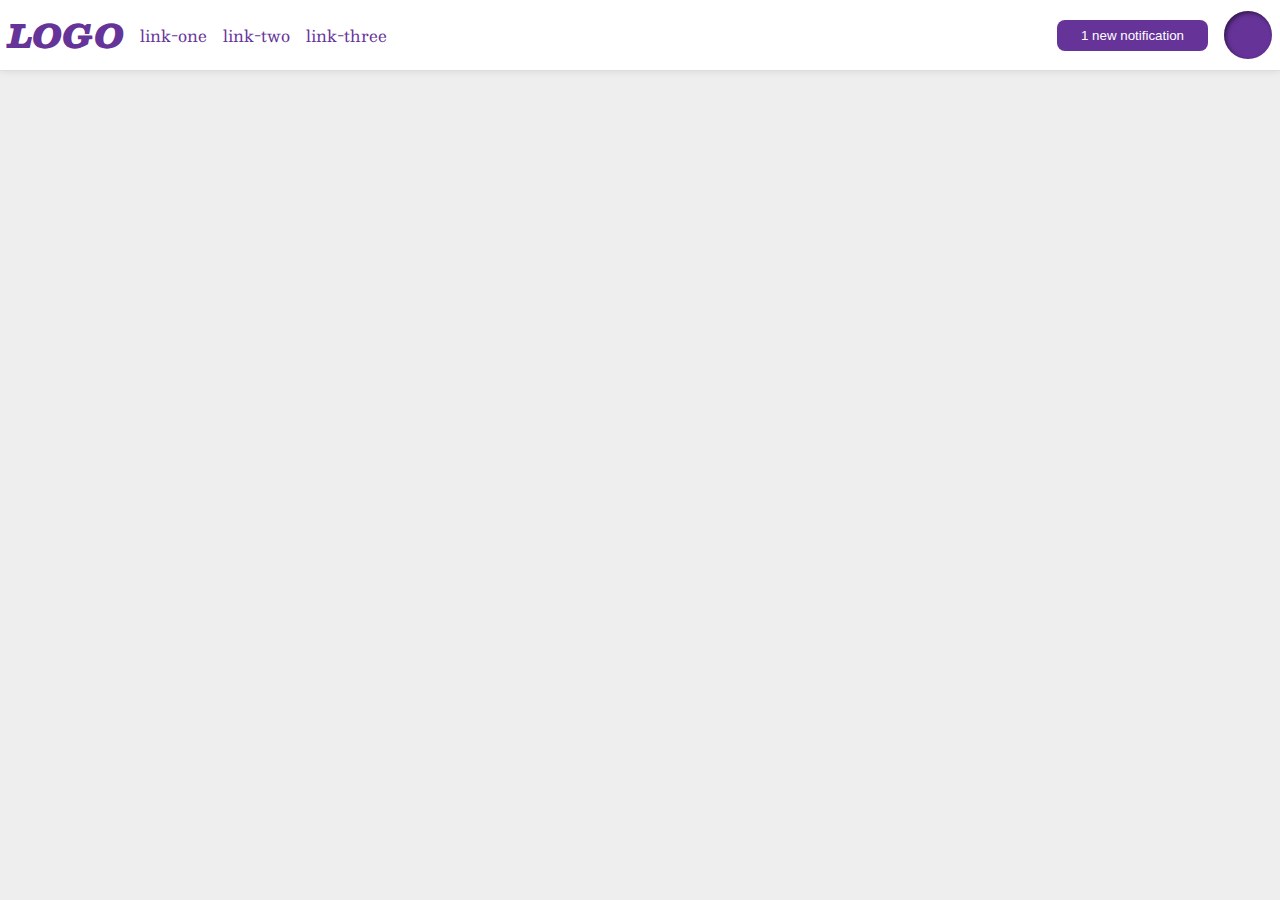
<file: flex/03-flex-header-2/index.html>
<!DOCTYPE html>
<html lang="en">
  <head>
    <meta charset="UTF-8" />
    <meta http-equiv="X-UA-Compatible" content="IE=edge" />
    <meta name="viewport" content="width=device-width, initial-scale=1.0" />
    <title>Flex Header 2</title>
    <link rel="stylesheet" href="style.css" />
  </head>
  <body>
    <div class="header">
      <div class="left-links">
        <div class="logo">LOGO</div>
        <ul class="links">
          <li><a href="https://google.com">link-one</a></li>
          <li><a href="https://google.com">link-two</a></li>
          <li><a href="https://google.com">link-three</a></li>
        </ul>
      </div>
      <div class="right-links">
        <button class="notifications">1 new notification</button>
        <div class="profile-image"></div>
      </div>
    </div>
  </body>
</html>
</file>
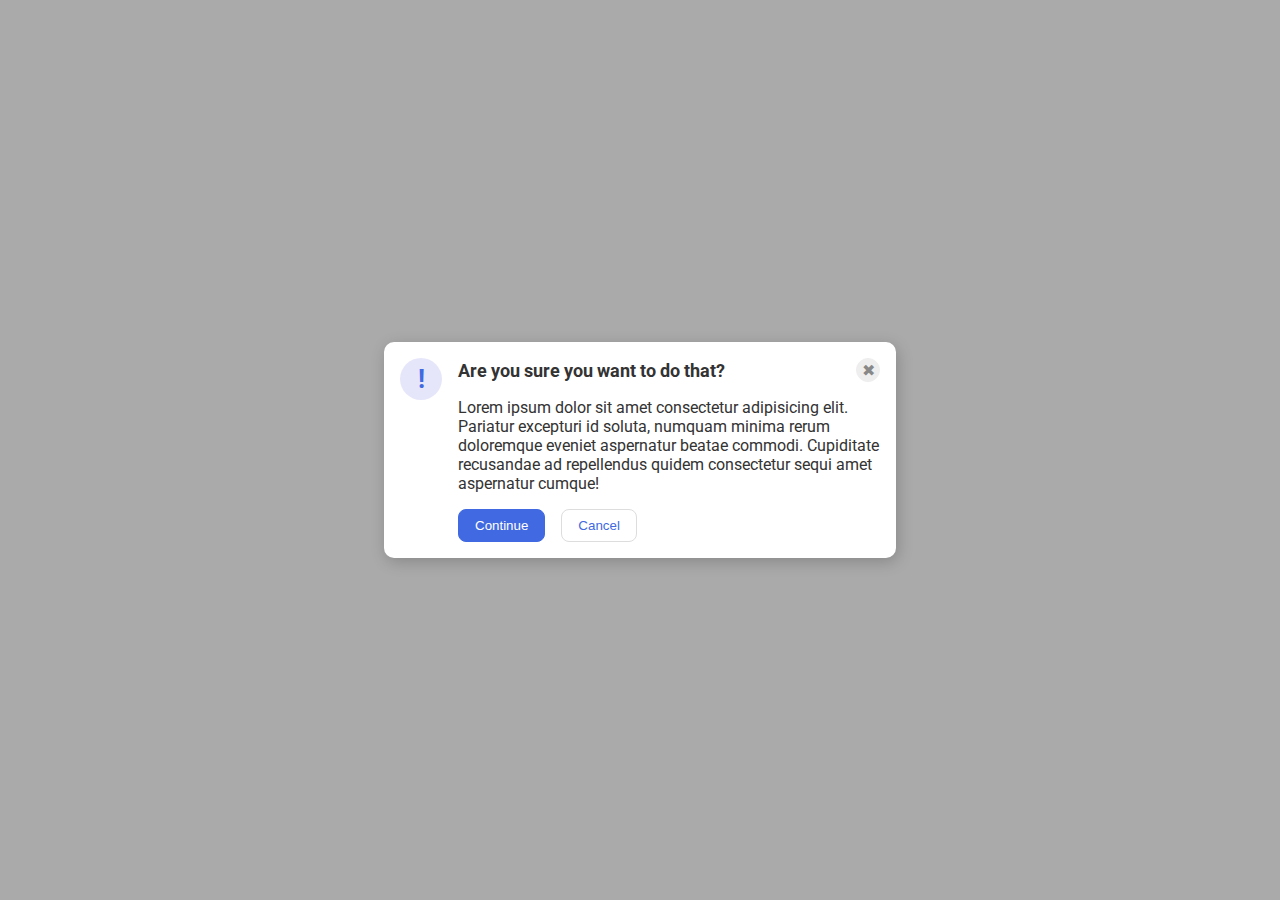
<file: flex/05-flex-modal/index.html>
<!DOCTYPE html>
<html lang="en">
  <head>
    <meta charset="UTF-8" />
    <meta http-equiv="X-UA-Compatible" content="IE=edge" />
    <meta name="viewport" content="width=device-width, initial-scale=1.0" />
    <link rel="stylesheet" href="style.css" />
    <title>Modal</title>
  </head>
  <body>
    <div class="modal">
      <div class="icon">!</div>
      <div class="container">
        <div class="header-container">
          <div class="header">Are you sure you want to do that?</div>
          <button class="close-button">✖</button>
        </div>
        <div class="text">
          Lorem ipsum dolor sit amet consectetur adipisicing elit. Pariatur
          excepturi id soluta, numquam minima rerum doloremque eveniet
          aspernatur beatae commodi. Cupiditate recusandae ad repellendus quidem
          consectetur sequi amet aspernatur cumque!
        </div>
        <div class="button-container">
          <button class="continue">Continue</button>
          <button class="cancel">Cancel</button>
        </div>
      </div>
    </div>
  </body>
</html>
</file>
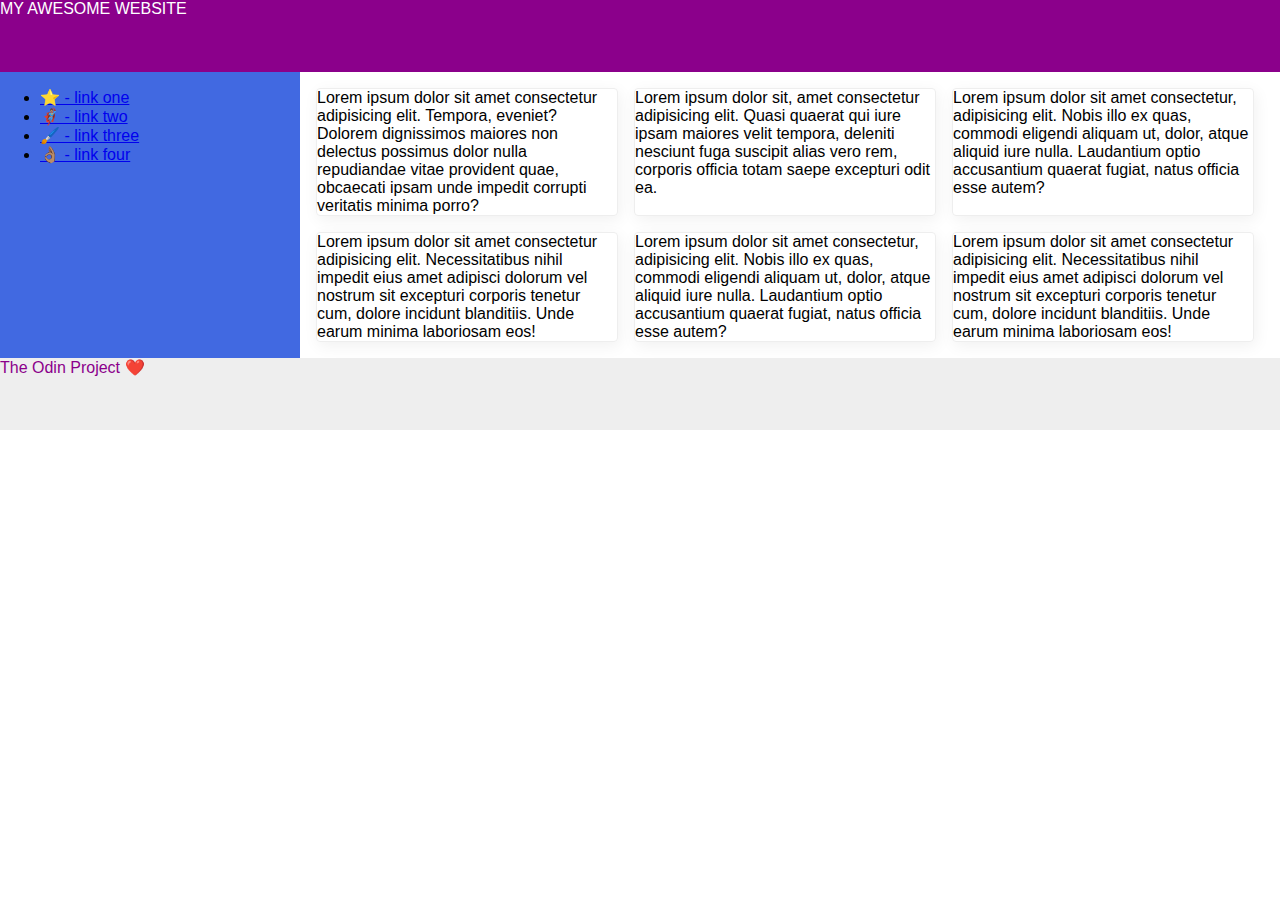
<file: flex/07-flex-layout-2/index.html>
<!DOCTYPE html>
<html lang="en">
  <head>
    <meta charset="UTF-8" />
    <meta http-equiv="X-UA-Compatible" content="IE=edge" />
    <meta name="viewport" content="width=device-width, initial-scale=1.0" />
    <title>The Holy Grail</title>
    <link rel="stylesheet" href="style.css" />
  </head>
  <body>
    <div class="header">MY AWESOME WEBSITE</div>
    <div class="content">
      <div class="sidebar">
        <ul>
          <li><a href="#">⭐ - link one</a></li>
          <li><a href="#">🦸🏽‍♂️ - link two</a></li>
          <li><a href="#">🖌️ - link three</a></li>
          <li><a href="#">👌🏽 - link four</a></li>
        </ul>
      </div>
      <div class="card-container">
        <div class="card">
          Lorem ipsum dolor sit amet consectetur adipisicing elit. Tempora,
          eveniet? Dolorem dignissimos maiores non delectus possimus dolor nulla
          repudiandae vitae provident quae, obcaecati ipsam unde impedit
          corrupti veritatis minima porro?
        </div>
        <div class="card">
          Lorem ipsum dolor sit, amet consectetur adipisicing elit. Quasi
          quaerat qui iure ipsam maiores velit tempora, deleniti nesciunt fuga
          suscipit alias vero rem, corporis officia totam saepe excepturi odit
          ea.
        </div>
        <div class="card">
          Lorem ipsum dolor sit amet consectetur, adipisicing elit. Nobis illo
          ex quas, commodi eligendi aliquam ut, dolor, atque aliquid iure nulla.
          Laudantium optio accusantium quaerat fugiat, natus officia esse autem?
        </div>
        <div class="card">
          Lorem ipsum dolor sit amet consectetur adipisicing elit.
          Necessitatibus nihil impedit eius amet adipisci dolorum vel nostrum
          sit excepturi corporis tenetur cum, dolore incidunt blanditiis. Unde
          earum minima laboriosam eos!
        </div>
        <div class="card">
          Lorem ipsum dolor sit amet consectetur, adipisicing elit. Nobis illo
          ex quas, commodi eligendi aliquam ut, dolor, atque aliquid iure nulla.
          Laudantium optio accusantium quaerat fugiat, natus officia esse autem?
        </div>
        <div class="card">
          Lorem ipsum dolor sit amet consectetur adipisicing elit.
          Necessitatibus nihil impedit eius amet adipisci dolorum vel nostrum
          sit excepturi corporis tenetur cum, dolore incidunt blanditiis. Unde
          earum minima laboriosam eos!
        </div>
      </div>
    </div>
    <div class="footer">The Odin Project ❤️</div>
  </body>
</html>
</file>
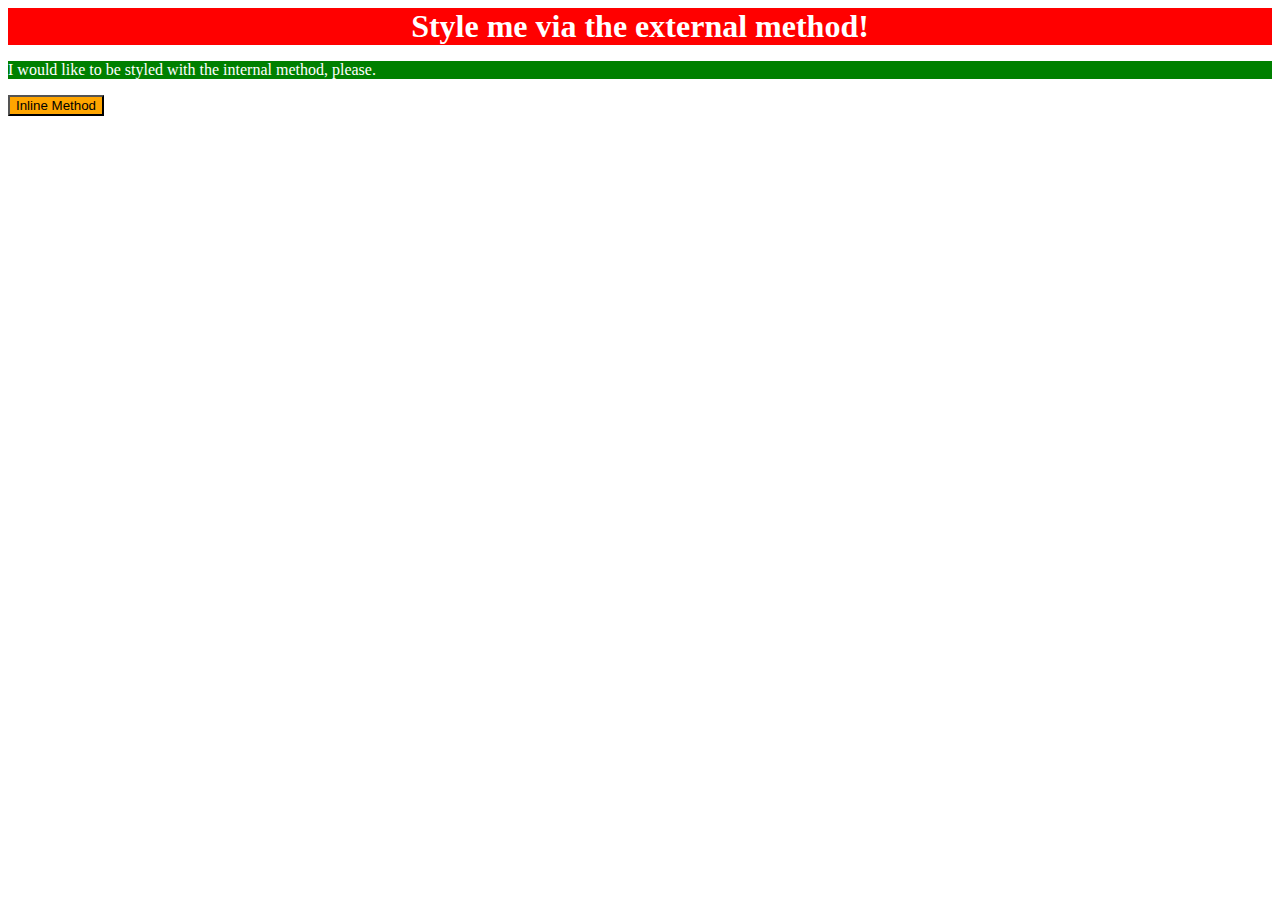
<file: foundations/01-css-methods/index.html>
<!DOCTYPE html>
<html lang="en">
  <head>
    <meta charset="UTF-8">
    <meta http-equiv="X-UA-Compatible" content="IE=edge">
    <meta name="viewport" content="width=device-width, initial-scale=1.0">
    <title>Methods for Adding CSS</title>
    <link rel="stylesheet" href="styles.css">
    <style>
      p {

        color: white;
        background-color: green;
      }
    </style>
  </head>
  <body>
    <div>Style me via the external method!</div>
    <p>I would like to be styled with the internal method, please.</p>
    <button style="background-color: orange;">Inline Method</button>
  </body>
</html>
</file>
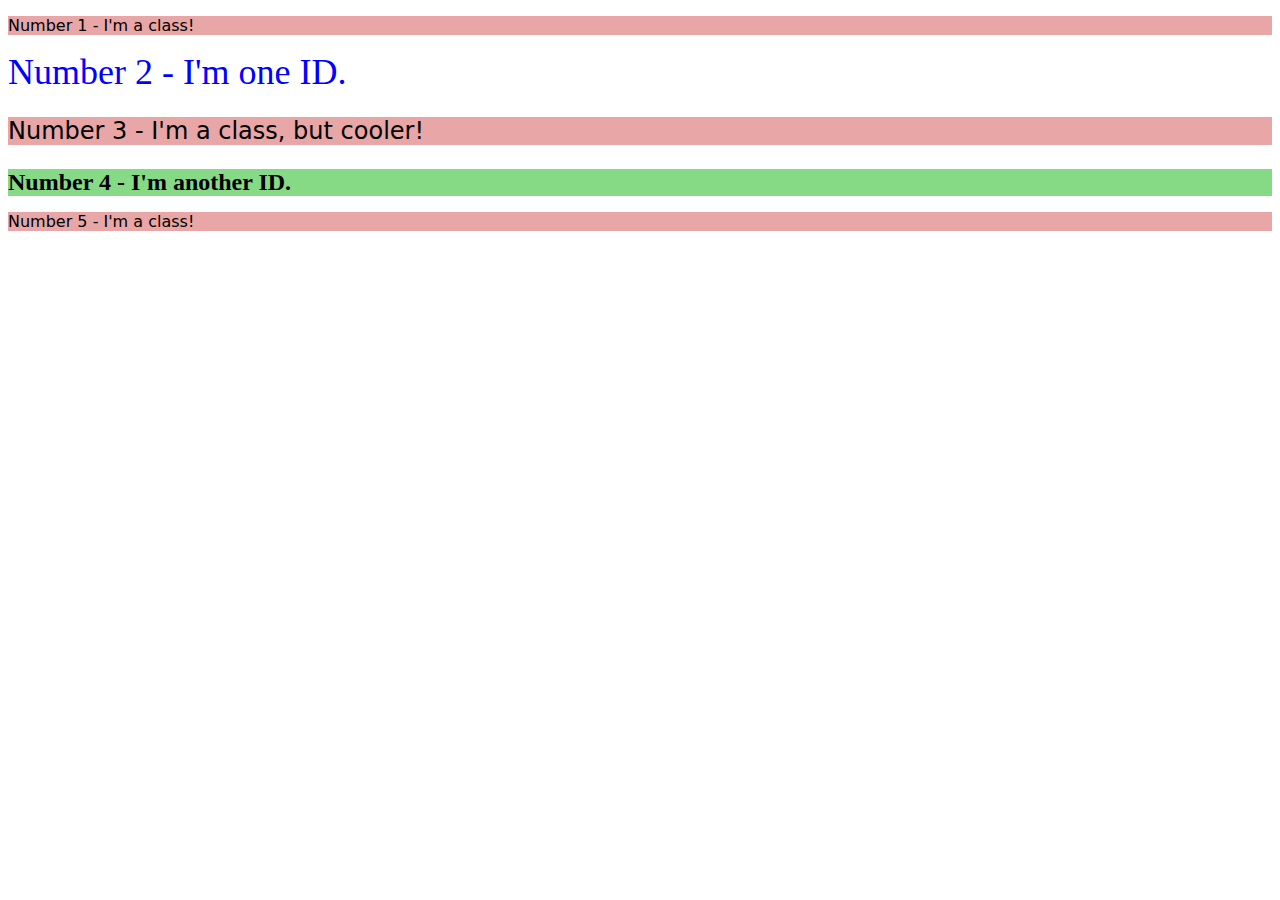
<file: foundations/02-class-id-selectors/index.html>
<!DOCTYPE html>
<html lang="en">
  <head>
    <meta charset="UTF-8">
    <meta http-equiv="X-UA-Compatible" content="IE=edge">
    <meta name="viewport" content="width=device-width, initial-scale=1.0">
    <title>Class and ID Selectors</title>
    <link rel="stylesheet" href="style.css">
  </head>
  <body>
    <p class="redbg">Number 1 - I'm a class!</p>
    <div id="blueitem">Number 2 - I'm one ID.</div>
    <p class="redbg mediumfont">Number 3 - I'm a class, but cooler!</p>
    <div class="greenbg mediumfont boldfont">Number 4 - I'm another ID.</div>
    <p class="redbg">Number 5 - I'm a class!</p>
  </body>
</html>
</file>
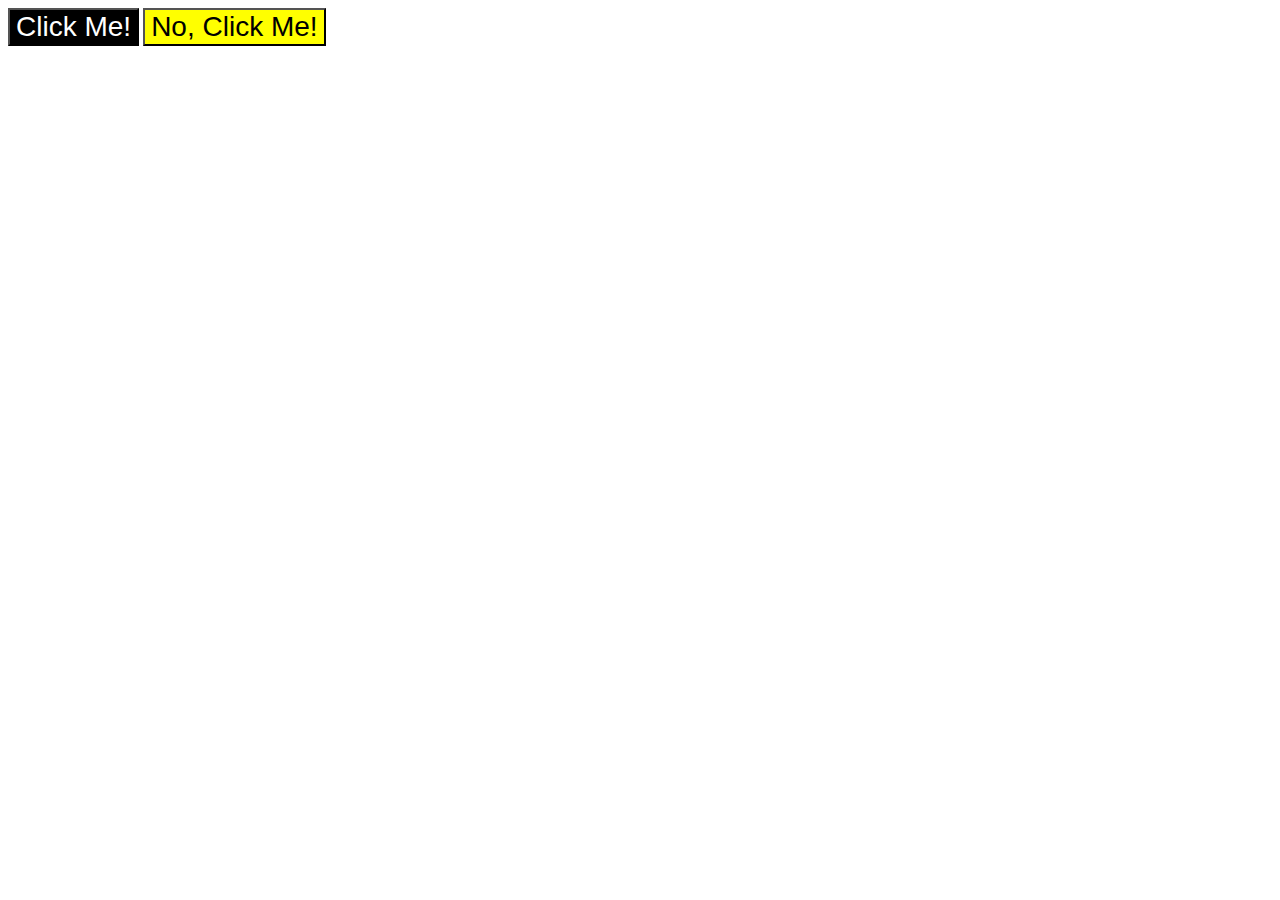
<file: foundations/03-grouping-selectors/index.html>
<!DOCTYPE html>
<html lang="en">
  <head>
    <meta charset="UTF-8" />
    <meta http-equiv="X-UA-Compatible" content="IE=edge" />
    <meta name="viewport" content="width=device-width, initial-scale=1.0" />
    <title>Grouping Selectors</title>
    <link rel="stylesheet" href="style.css" />
  </head>
  <body>
    <button class="firstBtn">Click Me!</button>
    <button class="secondBtn">No, Click Me!</button>
  </body>
</html>
</file>
<file: flex/03-flex-header-2/style.css>
/* this is some magical font-importing.  
you'll learn about it later. */
@import url("https://fonts.googleapis.com/css2?family=Besley:ital,wght@0,400;1,900&display=swap");

body {
  margin: 0;
  background: #eee;
  font-family: Besley, serif;
}

.header {
  background: white;
  border-bottom: 1px solid #ddd;
  box-shadow: 0 0 8px rgba(0, 0, 0, 0.1);
  display: flex;
  justify-content: space-between;
  align-items: center;
  padding: 8px;
}

.left-links,
.right-links,
ul {
  display: inherit;
  align-items: center;
  gap: 16px;
}

.profile-image {
  background: rebeccapurple;
  box-shadow: inset 2px 2px 4px rgba(0, 0, 0, 0.5);
  border-radius: 50%;
  width: 48px;
  height: 48px;
}

.logo {
  color: rebeccapurple;
  font-size: 32px;
  font-weight: 900;
  font-style: italic;
}

button {
  border: none;
  border-radius: 8px;
  background: rebeccapurple;
  color: white;
  padding: 8px 24px;
}

a {
  /* this removes the line under our links */
  text-decoration: none;
  color: rebeccapurple;
}

ul {
  list-style-type: none;
  padding: 0;
  margin: 0;
}
</file>
<file: flex/05-flex-modal/style.css>
@import url("https://fonts.googleapis.com/css2?family=Roboto:wght@400;700&display=swap");

html,
body {
  height: 100%;
}

body {
  font-family: Roboto, sans-serif;
  margin: 0;
  background: #aaa;
  color: #333;
  /* I'll give you this one for free lol */
  display: flex;
  align-items: center;
  justify-content: center;
}

.modal {
  display: inherit;
  background: white;
  width: 480px;
  gap: 16px;
  padding: 16px;
  border-radius: 10px;
  box-shadow: 2px 4px 16px rgba(0, 0, 0, 0.2);
}

.container {
  display: inherit;
  flex-direction: column;
  gap: 16px;
}

.header-container {
  display: inherit;
  align-items: center;
  justify-content: space-between;
}

.button-container {
  display: inherit;
  gap: 16px;
}

.header {
  font-size: 18px;
  font-weight: 700;
}

.icon {
  flex-shrink: 0;
  color: royalblue;
  font-size: 26px;
  font-weight: 700;
  background: lavender;
  width: 42px;
  height: 42px;
  border-radius: 50%;
  display: flex;
  align-items: center;
  justify-content: center;
}

.close-button {
  background: #eee;
  border-radius: 50%;
  color: #888;
  font-weight: 400;
  font-size: 16px;
  height: 24px;
  width: 24px;
  display: flex;
  align-items: center;
  justify-content: center;
  border: 1px solid #eee;
  padding: 0;
}

button {
  cursor: pointer;
  padding: 8px 16px;
  border-radius: 8px;
}

button.continue {
  background: royalblue;
  border: 1px solid royalblue;
  color: white;
}

button.cancel {
  background: white;
  border: 1px solid #ddd;
  color: royalblue;
}
</file>
<file: flex/07-flex-layout-2/style.css>
body {
  font-family: -apple-system, BlinkMacSystemFont, "Segoe UI", Roboto, Oxygen,
    Ubuntu, Cantarell, "Open Sans", "Helvetica Neue", sans-serif;
  margin: 0;
  min-height: 100vh;
  display: flex;
  flex-direction: column;
}

.header {
  height: 72px;
  background: darkmagenta;
  color: white;
}

.content {
  display: inherit;
}

.card-container {
  display: inherit;
  flex-direction: row;
  flex-wrap: wrap;
  padding: 16px;
  gap: 16px;
}

.footer {
  height: 72px;
  background: #eee;
  color: darkmagenta;
}

.sidebar {
  width: 300px;
  background: royalblue;
  box-sizing: border-box;
  flex-shrink: 0;
}

.card {
  border: 1px solid #eee;
  box-shadow: 2px 4px 16px rgba(0, 0, 0, 0.06);
  border-radius: 4px;
  width: 300px;
}
</file>
<file: foundations/01-css-methods/styles.css>
div {
    color: white;
    background-color: red;
    font-size: 32px;
    font-weight: bold;
    text-align: center;
}
</file>
<file: foundations/02-class-id-selectors/style.css>
.redbg {
    background-color: hsl(0, 59%, 78%);
    font-family: Verdana, DejaVu Sans, sans-serif;
}

#blueitem {
    color: blue;
    font-size: 36px;
}

.greenbg {
    background-color: hsl(120, 53%, 69%);
}

.mediumfont {
    font-size: 24px;
}

.boldfont {
    font-weight: bold;
}
</file>
<file: foundations/03-grouping-selectors/style.css>
.firstBtn,
.secondBtn {
    font-family: Helvetica, 'Times New Roman', sans-serif;
    font-size: 28px;
}

.firstBtn {
    background-color: black;
    color: white;
}

.secondBtn {
    background-color: yellow;
}
</file>
